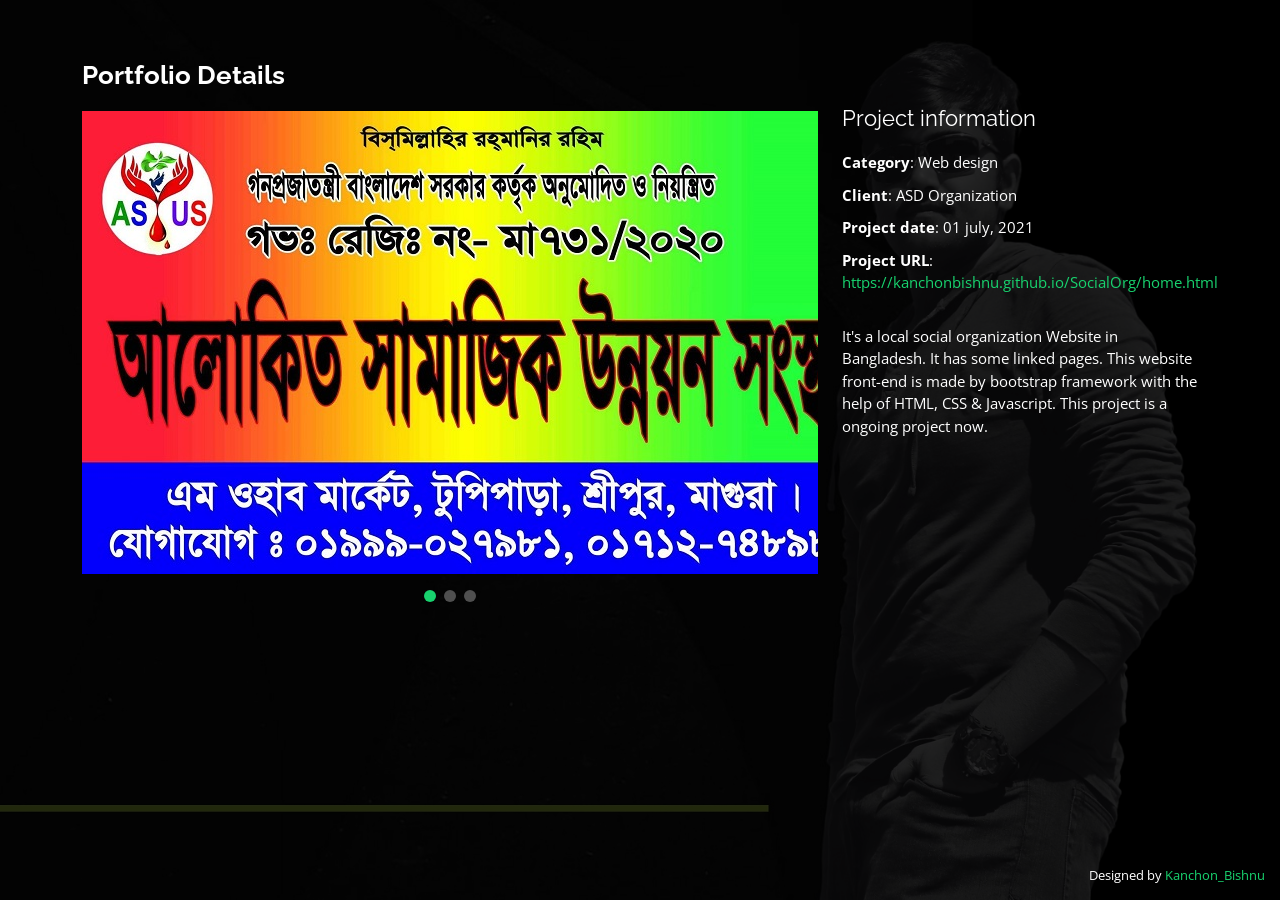
<file: portfolio-details.html>
<!DOCTYPE html>
<html lang="en">

<head>
  <meta charset="utf-8">
  <meta content="width=device-width, initial-scale=1.0" name="viewport">

  <title>Portfolio Details</title>
  <meta content="" name="description">
  <meta content="" name="keywords">

  <!-- Favicons -->
  <link href="assets/img/favicon.jpeg" rel="icon">
  <link href="assets/img/apple-touch-icon.jpeg" rel="apple-touch-icon">

  <!-- Google Fonts -->
  <link
    href="https://fonts.googleapis.com/css?family=Open+Sans:300,300i,400,400i,600,600i,700,700i|Raleway:300,300i,400,400i,500,500i,600,600i,700,700i|Poppins:300,300i,400,400i,500,500i,600,600i,700,700i"
    rel="stylesheet">

  <!-- Vendor CSS Files -->
  <link href="assets/vendor/bootstrap/css/bootstrap.min.css" rel="stylesheet">
  <link href="assets/vendor/bootstrap-icons/bootstrap-icons.css" rel="stylesheet">
  <link href="assets/vendor/boxicons/css/boxicons.min.css" rel="stylesheet">
  <link href="assets/vendor/glightbox/css/glightbox.min.css" rel="stylesheet">
  <link href="assets/vendor/remixicon/remixicon.css" rel="stylesheet">
  <link href="assets/vendor/swiper/swiper-bundle.min.css" rel="stylesheet">

  <!-- Template Main CSS File -->
  <link href="assets/css/style.css" rel="stylesheet">

  <!-- =======================================================
  * Template Name: Personal - v4.3.0
  * Template URL: https://bootstrapmade.com/personal-free-resume-bootstrap-template/
  * Author: BootstrapMade.com
  * License: https://bootstrapmade.com/license/
  ======================================================== -->
</head>

<body>

  <main id="main">

    <!-- ======= Portfolio Details ======= -->
    <div id="portfolio-details" class="portfolio-details">
      <div class="container">

        <div class="row">

          <div class="col-lg-8">
            <h2 class="portfolio-title">Portfolio Details</h2>

            <div class="portfolio-details-slider swiper-container">
              <div class="swiper-wrapper align-items-center">

                <div class="swiper-slide">
                  <img src="assets/img/portfolio/portfolio-9.jpg" alt="portfolio-9">
                </div>

                <div class="swiper-slide">
                  <img src="assets/img/portfolio/portfolio-details-2.jpg" alt="portfolio-details-2">
                </div>

                <div class="swiper-slide">
                  <img src="assets/img/portfolio/portfolio-details-3.jpg" alt="portfolio-details-3">
                </div>

              </div>
              <div class="swiper-pagination"></div>
            </div>

          </div>

          <div class="col-lg-4 portfolio-info">
            <h3>Project information</h3>
            <ul>
              <li><strong>Category</strong>: Web design</li>
              <li><strong>Client</strong>: ASD Organization</li>
              <li><strong>Project date</strong>: 01 july, 2021</li>
              <li><strong>Project URL</strong>: <a
                  href="https://kanchonbishnu.github.io/SocialOrg/home.html">https://kanchonbishnu.github.io/SocialOrg/home.html</a>
              </li>
            </ul>

            <p>
              It's a local social organization Website in Bangladesh. It has some linked pages. This website front-end
              is made by bootstrap framework with the help of HTML, CSS &amp; Javascript. This project is a ongoing project now.
            </p>
          </div>

        </div>

      </div>
    </div><!-- End Portfolio Details -->

  </main><!-- End #main -->

  <div class="credits">
    <!-- All the links in the footer should remain intact. -->
    <!-- You can delete the links only if you purchased the pro version. -->
    <!-- Licensing information: https://bootstrapmade.com/license/ -->
    <!-- Purchase the pro version with working PHP/AJAX contact form: https://bootstrapmade.com/personal-free-resume-bootstrap-template/ -->
    Designed by <a href="https://bootstrapmade.com/">Kanchon_Bishnu</a>
  </div>

  <!-- Vendor JS Files -->
  <script src="assets/vendor/bootstrap/js/bootstrap.bundle.min.js"></script>
  <script src="assets/vendor/glightbox/js/glightbox.min.js"></script>
  <script src="assets/vendor/isotope-layout/isotope.pkgd.min.js"></script>
  <script src="assets/vendor/php-email-form/validate.js"></script>
  <script src="assets/vendor/purecounter/purecounter.js"></script>
  <script src="assets/vendor/swiper/swiper-bundle.min.js"></script>
  <script src="assets/vendor/waypoints/noframework.waypoints.js"></script>

  <!-- Template Main JS File -->
  <script src="assets/js/main.js"></script>

</body>

</html>
</file>
<file: assets/css/style.css>
/**
* Template Name: Personal - v4.3.0
* Template URL: https://bootstrapmade.com/personal-free-resume-bootstrap-template/
* Author: BootstrapMade.com
* License: https://bootstrapmade.com/license/
*/

/*--------------------------------------------------------------
# General
--------------------------------------------------------------*/
body {
  font-family: "Open Sans", sans-serif;
  background-color: #040404;
  color: #fff;
  position: relative;
  background: transparent;
}

body::before {
  content: "";
  position: fixed;
  background: #040404 url("/assets/img/bg.jpg") top right no-repeat;
  background-size: cover;
  left: 0;
  right: 0;
  top: 0;
  height: 100vh;
  z-index: -1;
}

@media (min-width: 1024px) {
  body::before {
    background-attachment: fixed;
  }
}

a {
  color: #18d26e;
  text-decoration: none;
}

a:hover {
  color: #35e888;
  text-decoration: none;
}

h1, h2, h3, h4, h5, h6 {
  font-family: "Raleway", sans-serif;
}

/*--------------------------------------------------------------
# Header
--------------------------------------------------------------*/
#header {
  transition: ease-in-out 0.3s;
  position: relative;
  height: 100vh;
  display: flex;
  align-items: center;
  z-index: 997;
  overflow-y: auto;
}

#header * {
  transition: ease-in-out 0.3s;
}

#header h1 {
  font-size: 48px;
  margin: 0;
  padding: 0;
  line-height: 1;
  font-weight: 700;
  font-family: "Poppins", sans-serif;
}

#header h1 a, #header h1 a:hover {
  color: #fff;
  line-height: 1;
  display: inline-block;
}

#header h2 {
  font-size: 24px;
  margin-top: 20px;
  color: rgba(255, 255, 255, 0.8);
}

#header h2 span {
  color: #fff;
  border-bottom: 2px solid #18d26e;
  padding-bottom: 6px;
}

#header img {
  padding: 0;
  margin: 0;
}

#header .social-links {
  margin-top: 40px;
  display: flex;
}

#header .social-links a {
  font-size: 16px;
  display: flex;
  justify-content: center;
  align-items: center;
  background: rgba(255, 255, 255, 0.1);
  color: #fff;
  line-height: 1;
  margin-right: 8px;
  border-radius: 50%;
  width: 40px;
  height: 40px;
}

#header .social-links a:hover {
  background: #18d26e;
}

@media (max-width: 992px) {
  #header h1 {
    font-size: 36px;
  }
  #header h2 {
    font-size: 20px;
    line-height: 30px;
  }
  #header .social-links {
    margin-top: 15px;
  }
  #header .container {
    display: flex;
    flex-direction: column;
    align-items: center;
  }
}

/* Header Top */
#header.header-top {
  height: 80px;
  position: fixed;
  left: 0;
  top: 0;
  right: 0;
  background: rgba(0, 0, 0, 0.9);
}

#header.header-top .social-links, #header.header-top h2 {
  display: none;
}

#header.header-top h1 {
  margin-right: auto;
  font-size: 36px;
}

#header.header-top .container {
  display: flex;
  align-items: center;
}

#header.header-top .navbar {
  margin: 0;
}

@media (max-width: 768px) {
  #header.header-top {
    height: 60px;
  }
  #header.header-top h1 {
    font-size: 26px;
  }
}

/*--------------------------------------------------------------
# Navigation Menu
--------------------------------------------------------------*/
/**
* Desktop Navigation 
*/
.navbar {
  padding: 0;
  margin-top: 35px;
}

.navbar ul {
  margin: 0;
  padding: 0;
  display: flex;
  list-style: none;
  align-items: center;
}

.navbar li {
  position: relative;
}

.navbar li + li {
  margin-left: 30px;
}

.navbar a, .navbar a:focus {
  display: flex;
  align-items: center;
  justify-content: space-between;
  padding: 0;
  font-family: "Poppins", sans-serif;
  font-size: 16px;
  font-weight: 400;
  color: rgba(255, 255, 255, 0.7);
  white-space: nowrap;
  transition: 0.3s;
}

.navbar a i, .navbar a:focus i {
  font-size: 12px;
  line-height: 0;
  margin-left: 5px;
}

.navbar a:before {
  content: "";
  position: absolute;
  width: 0;
  height: 2px;
  bottom: -4px;
  left: 0;
  background-color: #18d26e;
  visibility: hidden;
  width: 0px;
  transition: all 0.3s ease-in-out 0s;
}

.navbar a:hover:before, .navbar li:hover > a:before, .navbar .active:before {
  visibility: visible;
  width: 25px;
}

.navbar a:hover, .navbar .active, .navbar .active:focus, .navbar li:hover > a {
  color: #fff;
}

/**
* Mobile Navigation 
*/
.mobile-nav-toggle {
  color: #fff;
  font-size: 28px;
  cursor: pointer;
  display: none;
  line-height: 0;
  transition: 0.5s;
  position: fixed;
  right: 15px;
  top: 15px;
}

@media (max-width: 991px) {
  .mobile-nav-toggle {
    display: block;
  }
  .navbar ul {
    display: none;
  }
}

.navbar-mobile {
  position: fixed;
  overflow: hidden;
  top: 0;
  right: 0;
  left: 0;
  bottom: 0;
  background: rgba(0, 0, 0, 0.9);
  transition: 0.3s;
  z-index: 999;
  margin-top: 0;
}

.navbar-mobile .mobile-nav-toggle {
  position: absolute;
  top: 15px;
  right: 15px;
}

.navbar-mobile ul {
  display: block;
  position: absolute;
  top: 55px;
  right: 15px;
  bottom: 45px;
  left: 15px;
  padding: 10px 0;
  overflow-y: auto;
  transition: 0.3s;
  border: 2px solid rgba(255, 255, 255, 0.2);
}

.navbar-mobile li {
  padding: 12px 20px;
}

.navbar-mobile li + li {
  margin: 0;
}

.navbar-mobile a {
  font-size: 16px;
  position: relative;
}

/*--------------------------------------------------------------
# Sections General
--------------------------------------------------------------*/
section {
  overflow: hidden;
  position: absolute;
  width: 100%;
  top: 140px;
  bottom: 100%;
  opacity: 0;
  transition: ease-in-out 0.4s;
  z-index: 2;
}

section.section-show {
  top: 100px;
  bottom: auto;
  opacity: 1;
  padding-bottom: 45px;
}

section .container {
  background: rgba(0, 0, 0, 0.9);
  padding: 30px;
}

@media (max-width: 768px) {
  section {
    top: 120px;
  }
  section.section-show {
    top: 80px;
  }
}

.section-title h2 {
  font-size: 14px;
  font-weight: 500;
  padding: 0;
  line-height: 1px;
  margin: 0 0 20px 0;
  letter-spacing: 2px;
  text-transform: uppercase;
  color: #aaaaaa;
  font-family: "Poppins", sans-serif;
}

.section-title h2::after {
  content: "";
  width: 120px;
  height: 1px;
  display: inline-block;
  background: #4ceb95;
  margin: 4px 10px;
}

.section-title p {
  margin: 0;
  margin: -15px 0 15px 0;
  font-size: 36px;
  font-weight: 700;
  text-transform: uppercase;
  font-family: "Poppins", sans-serif;
  color: #fff;
}

/*--------------------------------------------------------------
# About
--------------------------------------------------------------*/
.about-me .content h3 {
  font-weight: 700;
  font-size: 26px;
  color: #18d26e;
}

.about-me .content ul {
  list-style: none;
  padding: 0;
}

.about-me .content ul li {
  margin-bottom: 20px;
  display: flex;
  align-items: center;
}

.about-me .content ul strong {
  margin-right: 10px;
}

.about-me .content ul i {
  font-size: 16px;
  margin-right: 5px;
  color: #18d26e;
  line-height: 0;
}

.about-me .content p:last-child {
  margin-bottom: 0;
}

/*--------------------------------------------------------------
# Counts
--------------------------------------------------------------*/
.counts {
  padding: 70px 0 60px;
}

.counts .count-box {
  padding: 30px 30px 25px 30px;
  width: 100%;
  position: relative;
  text-align: center;
  background: rgba(255, 255, 255, 0.08);
}

.counts .count-box i {
  position: absolute;
  top: -25px;
  left: 50%;
  transform: translateX(-50%);
  font-size: 24px;
  background: rgba(255, 255, 255, 0.1);
  padding: 12px;
  color: #18d26e;
  border-radius: 50px;
  line-height: 0;
}

.counts .count-box span {
  font-size: 36px;
  display: block;
  font-weight: 600;
  color: #fff;
}

.counts .count-box p {
  padding: 0;
  margin: 0;
  font-family: "Raleway", sans-serif;
  font-size: 14px;
}

/*--------------------------------------------------------------
# Skills
--------------------------------------------------------------*/
.skills .progress {
  height: 60px;
  display: block;
  background: none;
  border-radius: 0;
}

.skills .progress .skill {
  padding: 10px 0;
  margin: 0;
  text-transform: uppercase;
  display: block;
  font-weight: 600;
  font-family: "Poppins", sans-serif;
  color: #fff;
}

.skills .progress .skill .val {
  float: right;
  font-style: normal;
}

.skills .progress-bar-wrap {
  background: rgba(255, 255, 255, 0.2);
}

.skills .progress-bar {
  width: 1px;
  height: 10px;
  transition: .9s;
  background-color: #18d26e;
}

/*--------------------------------------------------------------
# Interests
--------------------------------------------------------------*/
.interests .icon-box {
  display: flex;
  align-items: center;
  padding: 20px;
  background: rgba(255, 255, 255, 0.08);
  transition: ease-in-out 0.3s;
}

.interests .icon-box i {
  font-size: 32px;
  padding-right: 10px;
  line-height: 1;
}

.interests .icon-box h3 {
  font-weight: 700;
  margin: 0;
  padding: 0;
  line-height: 1;
  font-size: 16px;
  color: #fff;
}

.interests .icon-box:hover {
  background: rgba(255, 255, 255, 0.12);
}

/*--------------------------------------------------------------
# Testimonials
--------------------------------------------------------------*/
.testimonials .testimonial-item {
  box-sizing: content-box;
  min-height: 320px;
}

.testimonials .testimonial-item .testimonial-img {
  width: 90px;
  border-radius: 50%;
  margin: -40px 0 0 40px;
  position: relative;
  z-index: 2;
  border: 6px solid rgba(255, 255, 255, 0.12);
}

.testimonials .testimonial-item h3 {
  font-size: 18px;
  font-weight: bold;
  margin: 10px 0 5px 45px;
  color: #fff;
}

.testimonials .testimonial-item h4 {
  font-size: 14px;
  color: #999;
  margin: 0 0 0 45px;
}

.testimonials .testimonial-item .quote-icon-left, .testimonials .testimonial-item .quote-icon-right {
  color: rgba(255, 255, 255, 0.25);
  font-size: 26px;
}

.testimonials .testimonial-item .quote-icon-left {
  display: inline-block;
  left: -5px;
  position: relative;
}

.testimonials .testimonial-item .quote-icon-right {
  display: inline-block;
  right: -5px;
  position: relative;
  top: 10px;
}

.testimonials .testimonial-item p {
  font-style: italic;
  margin: 0 15px 0 15px;
  padding: 20px 20px 60px 20px;
  background: rgba(255, 255, 255, 0.1);
  position: relative;
  border-radius: 6px;
  position: relative;
  z-index: 1;
}

.testimonials .swiper-pagination {
  margin-top: 20px;
  position: relative;
}

.testimonials .swiper-pagination .swiper-pagination-bullet {
  width: 12px;
  height: 12px;
  opacity: 1;
  background-color: rgba(255, 255, 255, 0.3);
}

.testimonials .swiper-pagination .swiper-pagination-bullet-active {
  background-color: #18d26e;
}

/*--------------------------------------------------------------
# Resume
--------------------------------------------------------------*/
.resume .resume-title {
  font-size: 26px;
  font-weight: 700;
  margin-top: 20px;
  margin-bottom: 20px;
  color: #fff;
}

.resume .resume-item {
  padding: 0 0 20px 20px;
  margin-top: -2px;
  border-left: 2px solid rgba(255, 255, 255, 0.2);
  position: relative;
}

.resume .resume-item h4 {
  line-height: 18px;
  font-size: 18px;
  font-weight: 600;
  text-transform: uppercase;
  font-family: "Poppins", sans-serif;
  color: #18d26e;
  margin-bottom: 10px;
}

.resume .resume-item h5 {
  font-size: 16px;
  background: rgba(255, 255, 255, 0.15);
  padding: 5px 15px;
  display: inline-block;
  font-weight: 600;
  margin-bottom: 10px;
}

.resume .resume-item ul {
  padding-left: 20px;
}

.resume .resume-item ul li {
  padding-bottom: 10px;
}

.resume .resume-item:last-child {
  padding-bottom: 0;
}

.resume .resume-item::before {
  content: "";
  position: absolute;
  width: 16px;
  height: 16px;
  border-radius: 50px;
  left: -9px;
  top: 0;
  background: #18d26e;
  border: 2px solid #18d26e;
}

/*--------------------------------------------------------------
# Services
--------------------------------------------------------------*/
.services .icon-box {
  text-align: center;
  background: rgba(204, 204, 204, 0.1);
  padding: 80px 20px;
  transition: all ease-in-out 0.3s;
}

.services .icon-box .icon {
  margin: 0 auto;
  width: 64px;
  height: 64px;
  background: #18d26e;
  border-radius: 5px;
  transition: all .3s ease-out 0s;
  display: flex;
  align-items: center;
  justify-content: center;
  margin-bottom: 20px;
  transform-style: preserve-3d;
}

.services .icon-box .icon i {
  color: #fff;
  font-size: 28px;
}

.services .icon-box .icon::before {
  position: absolute;
  content: '';
  left: -8px;
  top: -8px;
  height: 100%;
  width: 100%;
  background: rgba(255, 255, 255, 0.15);
  border-radius: 5px;
  transition: all .3s ease-out 0s;
  transform: translateZ(-1px);
}

.services .icon-box h4 {
  font-weight: 700;
  margin-bottom: 15px;
  font-size: 24px;
}

.services .icon-box h4 a {
  color: #fff;
}

.services .icon-box p {
  line-height: 24px;
  font-size: 14px;
  margin-bottom: 0;
}

.services .icon-box:hover {
  background: #18d26e;
  border-color: #18d26e;
}

.services .icon-box:hover .icon {
  background: #fff;
}

.services .icon-box:hover .icon i {
  color: #18d26e;
}

.services .icon-box:hover .icon::before {
  background: #35e888;
}

.services .icon-box:hover h4 a, .services .icon-box:hover p {
  color: #fff;
}

/*--------------------------------------------------------------
# Portfolio
--------------------------------------------------------------*/
.portfolio .portfolio-item {
  margin-bottom: 30px;
}

.portfolio #portfolio-flters {
  padding: 0;
  margin: 0 auto 15px auto;
  list-style: none;
  text-align: center;
  border-radius: 50px;
  padding: 2px 15px;
}

.portfolio #portfolio-flters li {
  cursor: pointer;
  display: inline-block;
  padding: 8px 16px 10px 16px;
  font-size: 14px;
  font-weight: 600;
  line-height: 1;
  text-transform: uppercase;
  color: #fff;
  background: rgba(255, 255, 255, 0.1);
  margin: 0 3px 10px 3px;
  transition: all 0.3s ease-in-out;
  border-radius: 4px;
}

.portfolio #portfolio-flters li:hover, .portfolio #portfolio-flters li.filter-active {
  background: #18d26e;
}

.portfolio #portfolio-flters li:last-child {
  margin-right: 0;
}

.portfolio .portfolio-wrap {
  transition: 0.3s;
  position: relative;
  overflow: hidden;
  z-index: 1;
  background: rgba(0, 0, 0, 0.6);
}

.portfolio .portfolio-wrap::before {
  content: "";
  background: rgba(0, 0, 0, 0.6);
  position: absolute;
  left: 30px;
  right: 30px;
  top: 30px;
  bottom: 30px;
  transition: all ease-in-out 0.3s;
  z-index: 2;
  opacity: 0;
}

.portfolio .portfolio-wrap .portfolio-info {
  opacity: 0;
  position: absolute;
  top: 0;
  left: 0;
  right: 0;
  bottom: 0;
  text-align: center;
  z-index: 3;
  transition: all ease-in-out 0.3s;
  display: flex;
  flex-direction: column;
  justify-content: center;
  align-items: center;
}

.portfolio .portfolio-wrap .portfolio-info::before {
  display: block;
  content: "";
  width: 48px;
  height: 48px;
  position: absolute;
  top: 35px;
  left: 35px;
  border-top: 3px solid #fff;
  border-left: 3px solid #fff;
  transition: all 0.5s ease 0s;
  z-index: 9994;
}

.portfolio .portfolio-wrap .portfolio-info::after {
  display: block;
  content: "";
  width: 48px;
  height: 48px;
  position: absolute;
  bottom: 35px;
  right: 35px;
  border-bottom: 3px solid #fff;
  border-right: 3px solid #fff;
  transition: all 0.5s ease 0s;
  z-index: 9994;
}

.portfolio .portfolio-wrap .portfolio-info h4 {
  font-size: 20px;
  color: #fff;
  font-weight: 600;
}

.portfolio .portfolio-wrap .portfolio-info p {
  color: #ffffff;
  font-size: 14px;
  text-transform: uppercase;
  padding: 0;
  margin: 0;
}

.portfolio .portfolio-wrap .portfolio-links {
  text-align: center;
  z-index: 4;
}

.portfolio .portfolio-wrap .portfolio-links a {
  color: #fff;
  margin: 0 2px;
  font-size: 28px;
  display: inline-block;
  transition: 0.3s;
}

.portfolio .portfolio-wrap .portfolio-links a:hover {
  color: #63eda3;
}

.portfolio .portfolio-wrap:hover::before {
  top: 0;
  left: 0;
  right: 0;
  bottom: 0;
  opacity: 1;
}

.portfolio .portfolio-wrap:hover .portfolio-info {
  opacity: 1;
}

.portfolio .portfolio-wrap:hover .portfolio-info::before {
  top: 15px;
  left: 15px;
}

.portfolio .portfolio-wrap:hover .portfolio-info::after {
  bottom: 15px;
  right: 15px;
}

/*--------------------------------------------------------------
# Portfolio Details
--------------------------------------------------------------*/
.portfolio-details {
  padding-top: 40px;
  background: rgba(0, 0, 0, 0.8);
  position: fixed;
  left: 0;
  right: 0;
  top: 0;
  bottom: 0;
  overflow-y: auto;
}

.portfolio-details .container {
  padding-top: 20px;
  padding-bottom: 40px;
}

.portfolio-details .portfolio-title {
  font-size: 26px;
  font-weight: 700;
  margin-bottom: 20px;
}

.portfolio-details .portfolio-info {
  padding-top: 45px;
}

.portfolio-details .portfolio-info h3 {
  font-size: 22px;
  font-weight: 400;
  margin-bottom: 20px;
}

.portfolio-details .portfolio-info ul {
  list-style: none;
  padding: 0;
  font-size: 15px;
}

.portfolio-details .portfolio-info ul li + li {
  margin-top: 10px;
}

.portfolio-details .portfolio-info p {
  font-size: 15px;
  padding: 15px 0 0 0;
}

@media (max-width: 992px) {
  .portfolio-details .portfolio-info {
    padding-top: 20px;
  }
}

.portfolio-details .swiper-pagination {
  margin-top: 20px;
  position: relative;
}

.portfolio-details .swiper-pagination .swiper-pagination-bullet {
  width: 12px;
  height: 12px;
  opacity: 1;
  background-color: rgba(255, 255, 255, 0.3);
}

.portfolio-details .swiper-pagination .swiper-pagination-bullet-active {
  background-color: #18d26e;
}

/*--------------------------------------------------------------
# Contact
--------------------------------------------------------------*/
.contact .info-box {
  color: #444444;
  padding: 20px;
  width: 100%;
  background: rgba(255, 255, 255, 0.08);
}

.contact .info-box i.bx {
  font-size: 24px;
  color: #18d26e;
  border-radius: 50%;
  padding: 14px;
  float: left;
  background: rgba(255, 255, 255, 0.1);
}

.contact .info-box h3 {
  font-size: 20px;
  color: rgba(255, 255, 255, 0.5);
  font-weight: 700;
  margin: 10px 0 8px 68px;
}

.contact .info-box p {
  padding: 0;
  color: #fff;
  line-height: 24px;
  font-size: 14px;
  margin: 0 0 0 68px;
}

.contact .info-box .social-links {
  margin: 5px 0 0 68px;
  display: flex;
}

.contact .info-box .social-links a {
  font-size: 18px;
  display: inline-block;
  color: #fff;
  line-height: 1;
  margin-right: 12px;
  transition: 0.3s;
}

.contact .info-box .social-links a:hover {
  color: #18d26e;
}

.contact .php-email-form {
  padding: 30px;
  background: rgba(255, 255, 255, 0.08);
}

.contact .php-email-form .error-message {
  display: none;
  background: rgba(255, 255, 255, 0.08);
  background: #ed3c0d;
  text-align: left;
  padding: 15px;
  font-weight: 600;
}

.contact .php-email-form .error-message br + br {
  margin-top: 25px;
}

.contact .php-email-form .sent-message {
  display: none;
  background: rgba(255, 255, 255, 0.08);
  background: #18d26e;
  text-align: center;
  padding: 15px;
  font-weight: 600;
}

.contact .php-email-form .loading {
  display: none;
  background: rgba(255, 255, 255, 0.08);
  text-align: center;
  padding: 15px;
}

.contact .php-email-form .loading:before {
  content: "";
  display: inline-block;
  border-radius: 50%;
  width: 24px;
  height: 24px;
  margin: 0 10px -6px 0;
  border: 3px solid #18d26e;
  border-top-color: #eee;
  -webkit-animation: animate-loading 1s linear infinite;
  animation: animate-loading 1s linear infinite;
}

.contact .php-email-form input, .contact .php-email-form textarea {
  border-radius: 0;
  box-shadow: none;
  font-size: 14px;
  background: rgba(255, 255, 255, 0.08);
  border: 0;
  transition: 0.3s;
  color: #fff;
}

.contact .php-email-form input:focus, .contact .php-email-form textarea:focus {
  background-color: rgba(255, 255, 255, 0.11);
}

.contact .php-email-form input::-webkit-input-placeholder, .contact .php-email-form textarea::-webkit-input-placeholder {
  color: rgba(255, 255, 255, 0.3);
  opacity: 1;
}

.contact .php-email-form input::-moz-placeholder, .contact .php-email-form textarea::-moz-placeholder {
  color: rgba(255, 255, 255, 0.3);
  opacity: 1;
}

.contact .php-email-form input::placeholder, .contact .php-email-form textarea::placeholder {
  color: rgba(255, 255, 255, 0.3);
  opacity: 1;
}

.contact .php-email-form input {
  padding: 10px 15px;
}

.contact .php-email-form textarea {
  padding: 12px 15px;
}

.contact .php-email-form button[type="submit"] {
  background: #18d26e;
  border: 0;
  padding: 10px 30px;
  color: #fff;
  transition: 0.4s;
  border-radius: 4px;
}

.contact .php-email-form button[type="submit"]:hover {
  background: #15bb62;
}

@-webkit-keyframes animate-loading {
  0% {
    transform: rotate(0deg);
  }
  100% {
    transform: rotate(360deg);
  }
}

@keyframes animate-loading {
  0% {
    transform: rotate(0deg);
  }
  100% {
    transform: rotate(360deg);
  }
}

/*--------------------------------------------------------------
# Credits
--------------------------------------------------------------*/
.credits {
  position: fixed;
  right: 0;
  left: 0;
  bottom: 0;
  padding: 15px;
  text-align: right;
  font-size: 13px;
  color: #fff;
  z-index: 999999;
}

@media (max-width: 992px) {
  .credits {
    text-align: center;
    padding: 10px;
    background: rgba(0, 0, 0, 0.8);
  }
}

.credits a {
  color: #18d26e;
  transition: 0.3s;
}

.credits a:hover {
  color: #fff;
}
</file>
